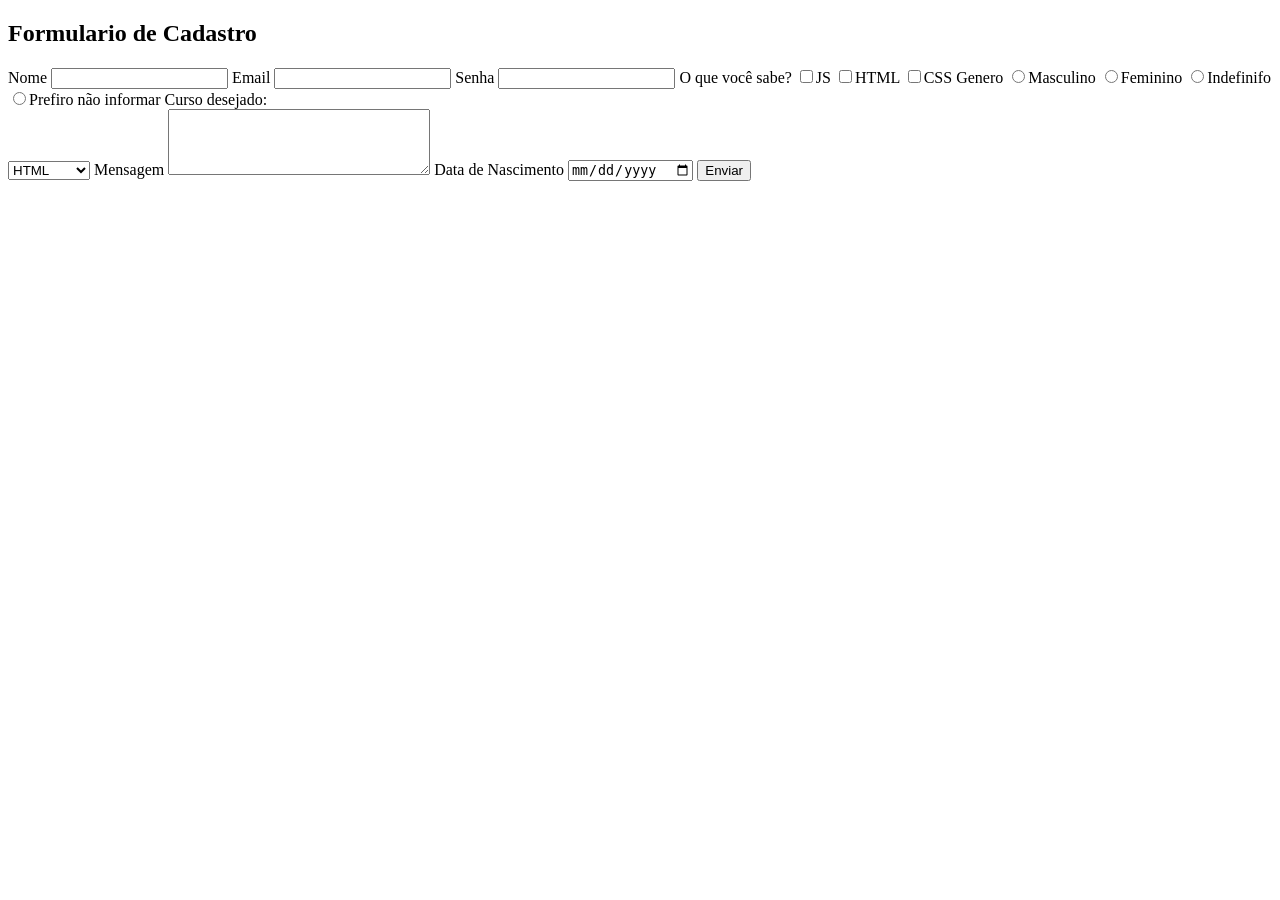
<file: 31-03/pages/form.html>
<!DOCTYPE html>
<html lang="pt-BR">
<head>
    <meta charset="UTF-8">
    <meta name="viewport" content="width=device-width, initial-scale=1.0">
    <title>Formulario</title>
</head>
<body>
    <!--  -->

    <form action="">
        <h2>Formulario de Cadastro</h2>
        <label for="nomr">Nome</label> <!-- da um titulo para o campo abaixo-->
        <input type="text" name="nome" id=""> <!-- input é o campo onde vamos escrever algo -->

        <label for="email">Email</label>
        <input type="email" name="email" id="">

        <label for="senha">Senha</label>
        <input type="password" name="senha" id="">

        <label for="escolhas">O que você sabe?</label>
        <input type="checkbox" name="escolhas" values="js" id="">JS
        <input type="checkbox" name="escolhas" values="html" id="">HTML
        <input type="checkbox" name="escolhas" values="css" id="">CSS

        <label for="genero">Genero</label>
        <input type="radio" name="genero" value="masculino" id="">Masculino
           <input type="radio" name="genero" value="feminino" id="">Feminino
              <input type="radio" name="genero" value="indefinido" id="">Indefinifo
                 <input type="radio" name="genero" value="nao informado" id="">Prefiro não informar
                 
                 <!-- Select (lista suspensa) -->
                  <label for="curso">Curso desejado:</label><br>
                  <select name="curso" id="">
                    <option value="html">HTML</option>
                         <option value="js">Javascript</option>
                              <option value="css">CSS</option>
                  </select>

                  <label for="mensagem">Mensagem</label>
                  <textarea name="mensagem" id="" cols="30" rows="4"></textarea>
                  <label for="nascimento">Data de Nascimento</label>
                  <input type="date" name="nascimento" id="">
                  <button type="submit">Enviar</button>
    </form>
    
</body>
</html>
</file>
